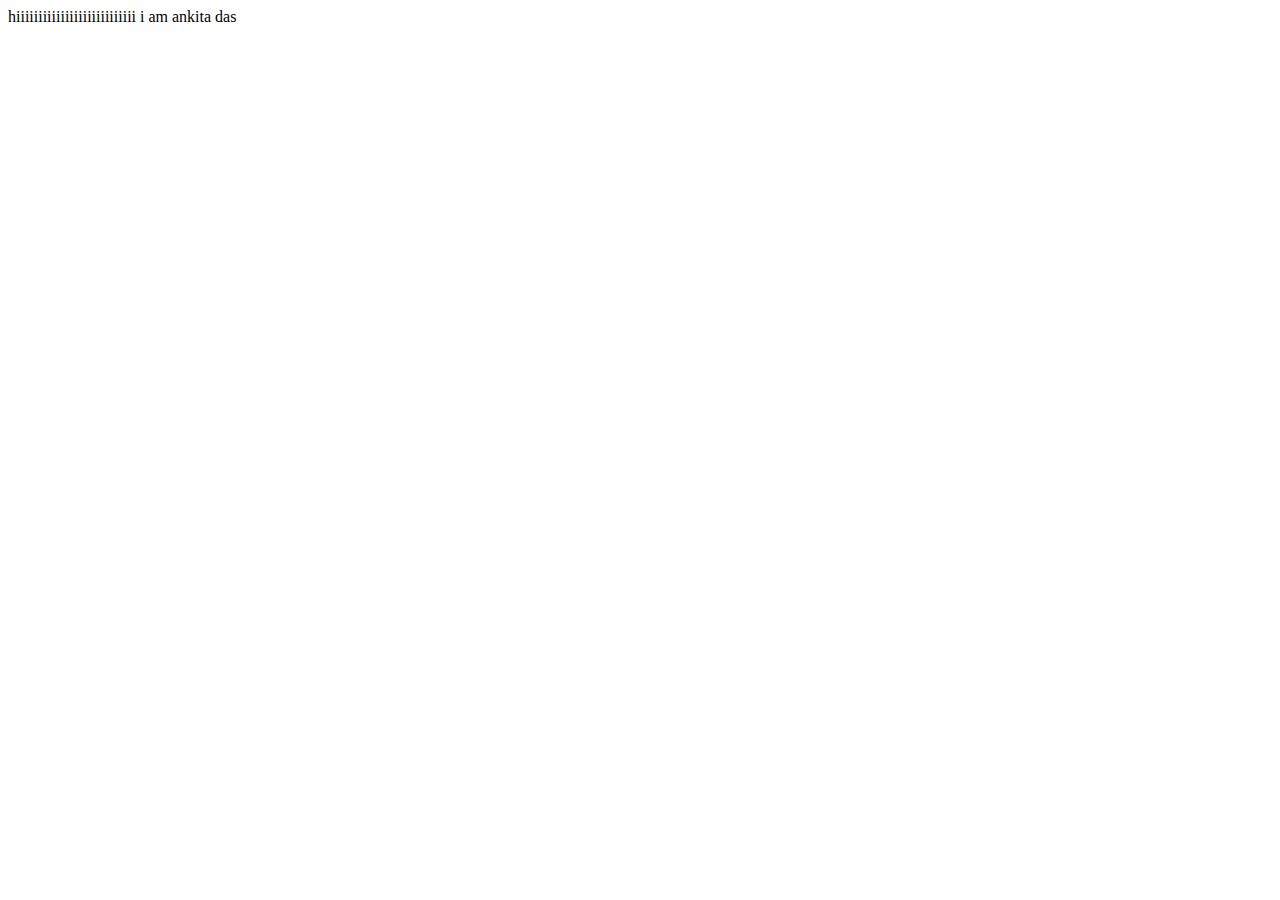
<file: hello.html>
<!DOCTYPE html>
<html lang="en">
<head>
    <meta charset="UTF-8">
    <meta name="viewport" content="width=device-width, initial-scale=1.0">
    <title>Document</title>
</head>
<body>
    hiiiiiiiiiiiiiiiiiiiiiiiiiii i am ankita das
    
</body>
</html>
</file>
